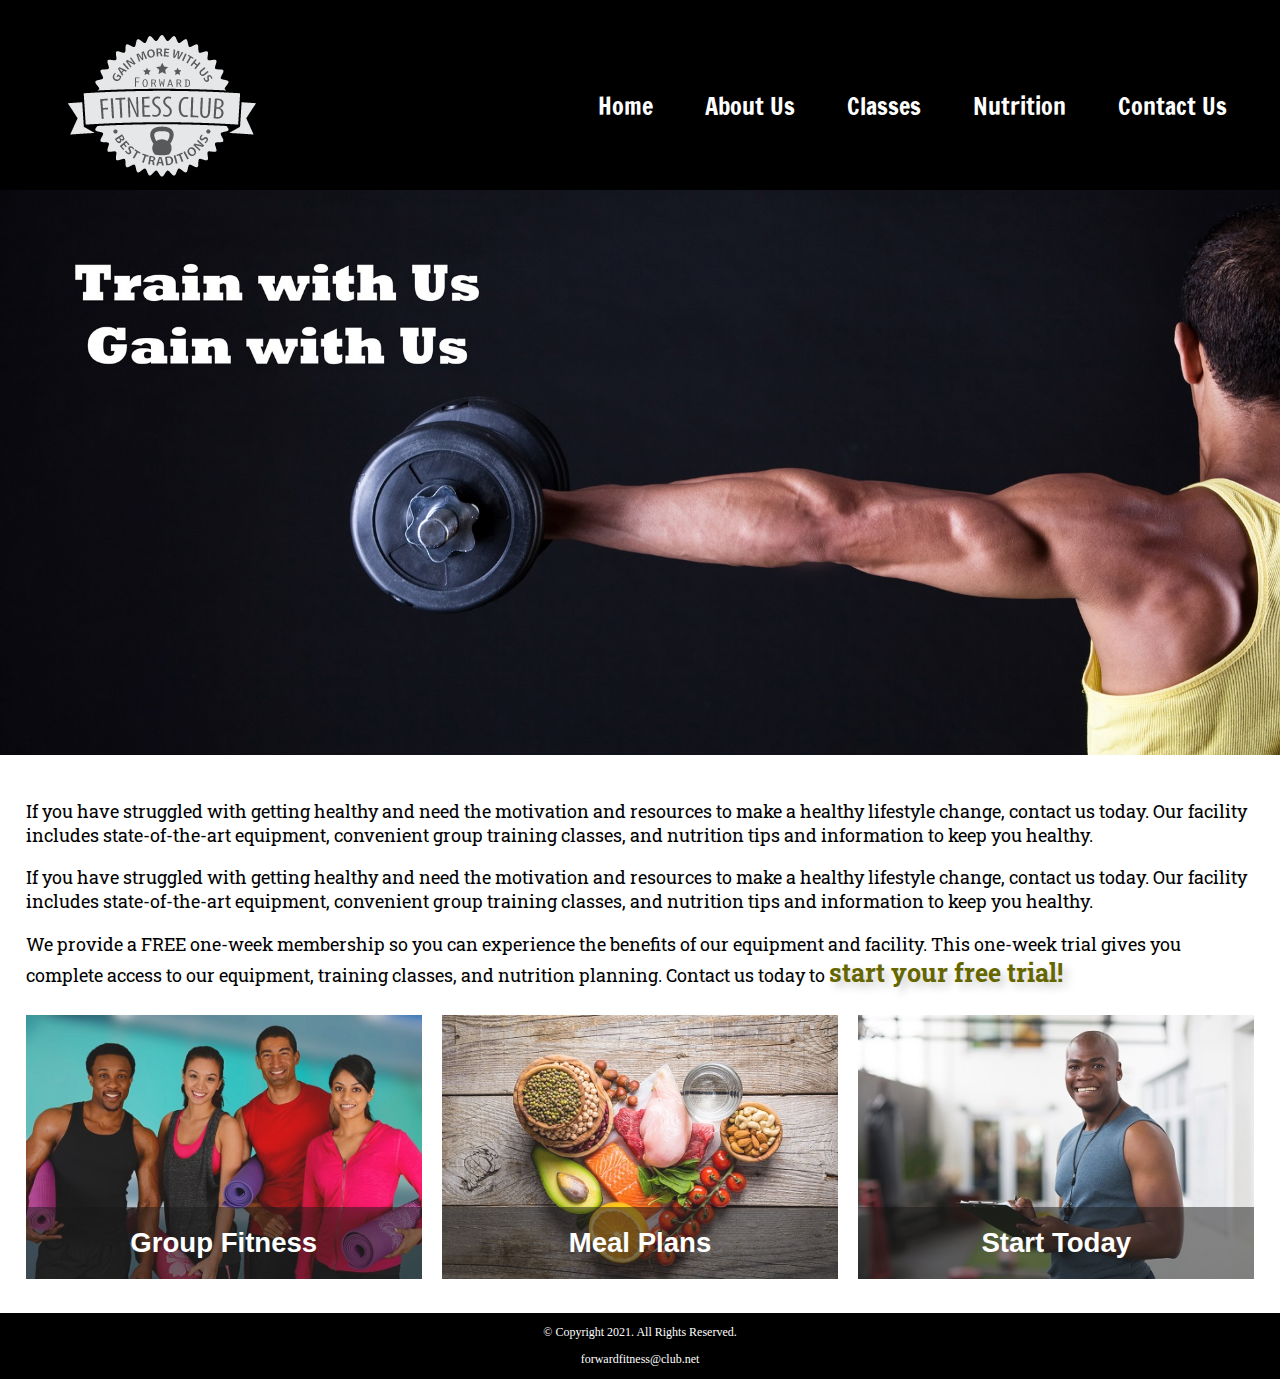
<file: Fitness/index.html>
<!DOCTYPE html>
<!-- This website template was created by: Darius Loving ISM 5994-->
<html lang="en">
<head>
	<title>Forward Fitness Club</title>
	<meta charset="utf-8">
	<link rel="stylesheet" href="css/styles.css">
	<meta name="viewport" content="width=device-width, initial-scale=1">
	<link href="https://fonts.googleapis.com/css2?family=Francois+One&family=Roboto+Slab&display=swap" rel="stylesheet">
    <link rel="shortcut icon" href="images/favicon.ico">
    <link rel="icon" type="image/png" sizes="32x32" href="images/favicon-32.png">
    <link rel="apple-touch-icon" sizes="180x180" href="images/apple-touch-icon.png">
    <link rel="icon" sizes="192x192" href="images/android-chrome-192.png">
</head>
	<body>

<!-- Use the header area for the website name or logo -->
	<header> 



		<a href="index.html">
			<img src="images/forward-fitness-logo.png" alt="Forward Fitness Club logo" ></a>
	</header> 

<!-- Use the nav area to add hyperlinks to other pages within the website -->
<nav> 
	<ul>
	<li><a href="index.html">Home</a></li>
	<li><a href="about.html">About Us</a></li>
	<li><a href="classes.html">Classes</a></li>
	<li><a href="nutrition.html">Nutrition</a></li>
	<li><a href="contact.html">Contact Us</a></li>
	</ul>
</nav> 

<!-- Hero Image -->
<div id="hero">
	<img src="images/hero-image.jpg" alt="left arm extended holding a weight">
</div>

<!-- Use the main area to add the main content of the webpage -->
<main> 

<div class="mobile">

	<p>Welcome to Forward Fitness Club. Our mission is to help our clients meet their fitness and nutrition goals.</p>

<h3>FREE One-Week Trial Membership!</h3>
<p>Call Us Today to Get Started</p>
<p class="tel-link"><a href="tel:8145559608">(814) 555-9608</a></p>

<h4>Fitness Club Hours:</h4>
<ul class="hours">
	<li>Mon-Thu: 6:00am-6:00pm</li>
	<li>Friday: 6:00am-4:00pm</li>
	<li>Saturday: 8:00am-6:00pm</li>
	<li>Sunday: Closed</li>
</ul>

</div>

	<div class="tablet-desktop">
	
	<p>If you have struggled with getting healthy and need the motivation and resources to make a healthy lifestyle change, contact us today. Our facility includes state-of-the-art equipment, convenient group training classes, and nutrition tips and information to keep you healthy.</p>
	
	<p>If you have struggled with getting healthy and need the motivation and resources to make a healthy lifestyle change, contact us today. Our facility includes state-of-the-art equipment, convenient group training classes, and nutrition tips and information to keep you healthy.</p>
	
	<p>We provide a FREE one-week membership so you can experience the benefits of our equipment and facility. This one-week trial gives you complete access to our equipment, training classes, and nutrition planning. Contact us today to <span class=action> start your free trial!</span></p>
</div>

<div class="grid">

<figure class="frame">
	<a href="classes.html"><img src="images/fitness-group.jpg" alt="group of fitness people"></a>
<figcaption class="pic-text">Group Fitness</figcaption> 
</figure>

<figure class="frame">
	<a href="nutrition.html"> <img src="images/food-heart.jpg" alt="healthy food in the shape of a heart"></a>
	<figcaption class="pic-text">Meal Plans</figcaption>
</figure>

<figure class="frame">
	<a href="contact.html"><img src="images/personal-trainer.jpg" alt="personal trainer with a clipboard"></a>
	<figcaption class="pic-text">Start Today</figcaption>
</figure>

</div>

</main> 

<!-- Use the footer area to add webpage footer content -->
<footer> 
	<p>&copy; Copyright 2021. All Rights Reserved.</p>
	<p>forwardfitness@club.net</p>
</footer>

</body>
</html>
</file>
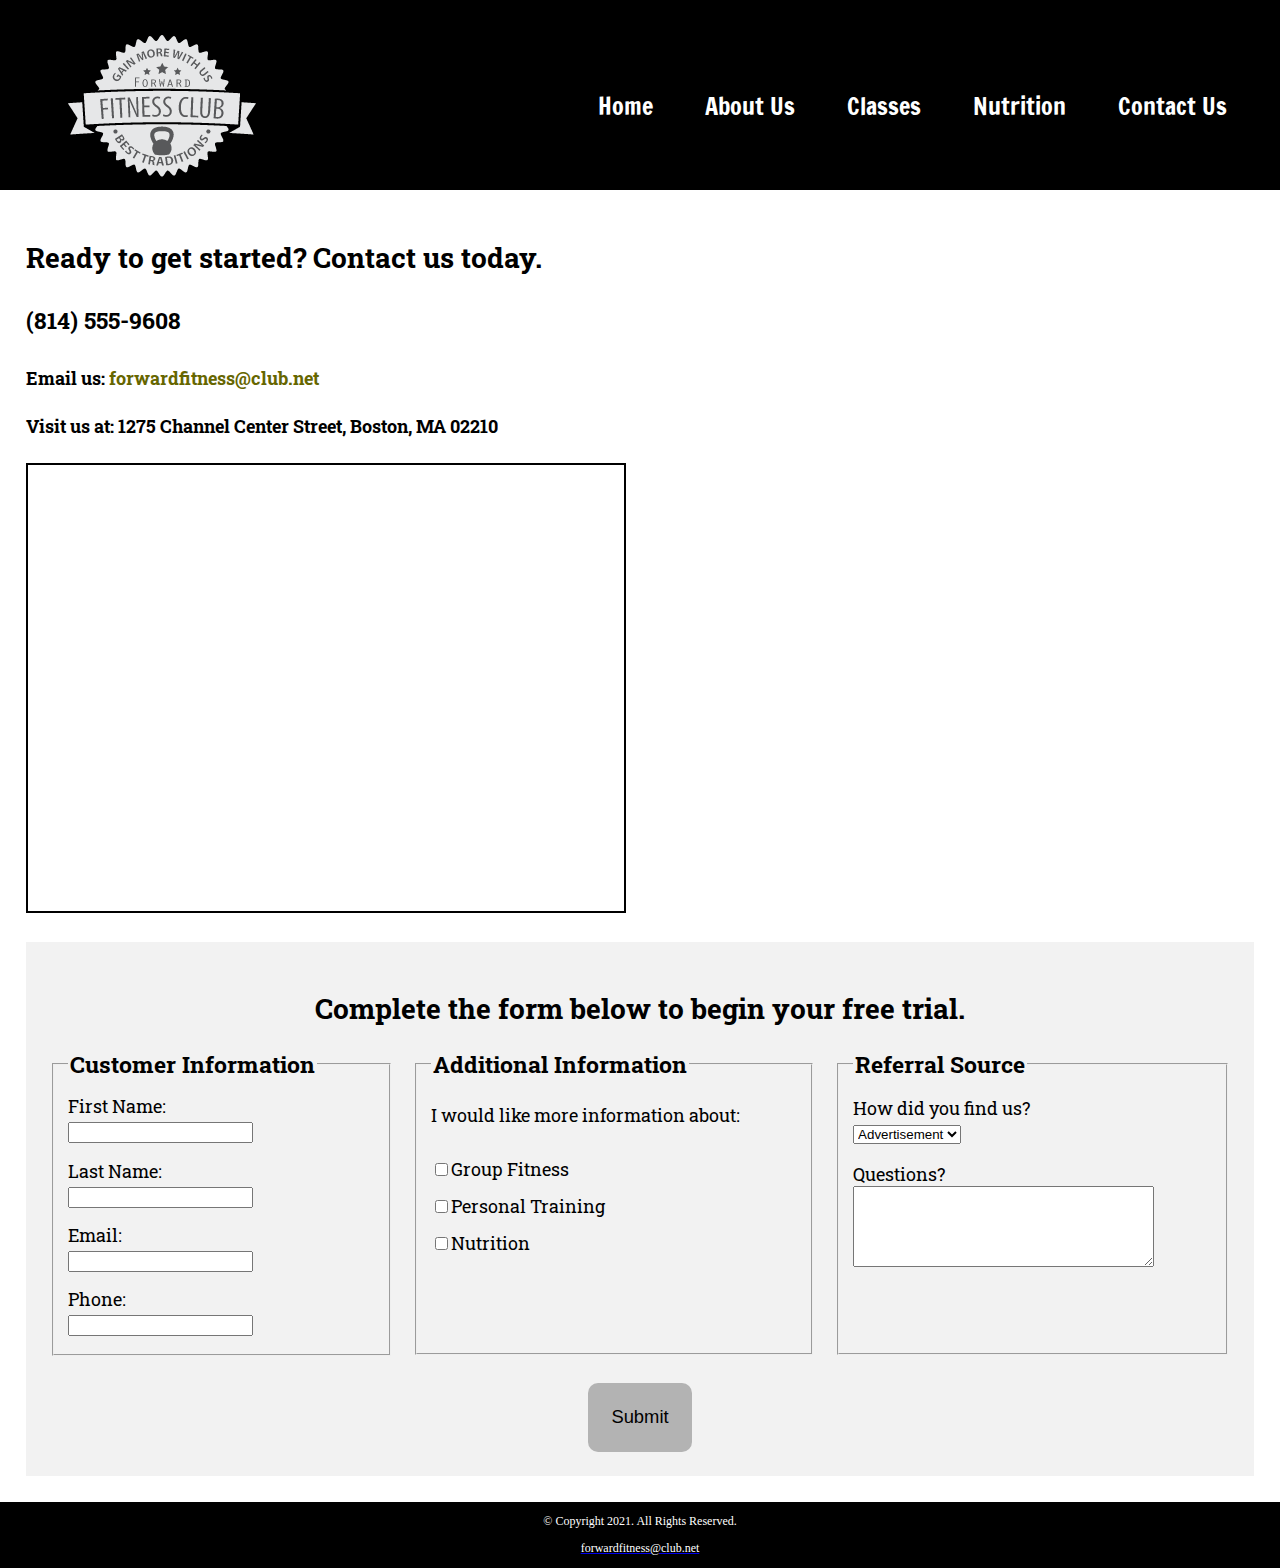
<file: Fitness/contact.html>
<!DOCTYPE html>
<!-- This website template was created by: Darius Loving ISM 5994-->
<html lang="en">
<head>
	<title>Forward Fitness Club</title>
    <meta charset="utf-8">
    <link rel="stylesheet" href="css/styles.css">
	<meta name="viewport" content="width=device-width, initial-scale=1">
	<link href="https://fonts.googleapis.com/css2?family=Francois+One&family=Roboto+Slab&display=swap" rel="stylesheet">
    <link rel="shortcut icon" href="images/favicon.ico">
    <link rel="icon" type="image/png" sizes="32x32" href="images/favicon-32.png">
    <link rel="apple-touch-icon" sizes="180x180" href="images/apple-touch-icon.png">
    <link rel="icon" sizes="192x192" href="images/android-chrome-192.png">
</head>

	<body>

	<div id="container">

	<!-- Use the header area for the website name or logo -->
		<header> 
			<a href="index.html">
			<img src="images/forward-fitness-logo.png" alt="Forward Fitness Club logo"></a>
		</header> 
	<!-- Use the nav area to add hyperlinks to other pages within the website -->
	<nav>
		<ul>
			<li><a href="index.html">Home</a></li>
			<li><a href="about.html">About Us</a></li>
			<li><a href="classes.html">Classes</a></li>
			<li><a href="nutrition.html">Nutrition</a></li>
			<li><a href="contact.html">Contact Us</a></li>
			</ul>
		</nav>

	<!-- Use the main area to add the main content of the webpage -->
	<main> 

		<div id="contact"> 

                <h2>Ready to get started? Contact us today.</h2>
                <h4 class= "mobile tel-link"><a href="tel:8145559608">(814) 555-9608</a></h4>
				<h4 class="tablet-desktop tel-num">(814) 555-9608</h4>
                <h4>Email us: <a href="mailto:forwardfitness@club.net" class="contact-email-link">forwardfitness@club.net</a></h4>
                <h4>Visit us at: 1275 Channel Center Street, Boston, MA 02210</h4>
                <iframe src="https://www.google.com/maps/embed?pb=!1m18!1m12!1m3!1d2948.8519431892273!2d-71.05363284860863!3d42.34567987908576!2m3!1f0!2f0!3f0!3m2!1i1024!2i768!4f13.1!3m3!1m2!1s0x89e37a7dc2b67e7b%3A0x36ec93427cd9c5f1!2sChannel%20Center%20St%2C%20Boston%2C%20MA%2002210!5e0!3m2!1sen!2sus!4v1612232786580!5m2!1sen!2sus" width="600" height="450" allowfullscreen aria-hidden="false" tabindex="0" class=map></iframe>
        </div>
	
<div id="form">

	<h2>Complete the form below to begin your free trial.</h2>
	
	<form class="form-grid"> <!-- Start Form -->

		
		<fieldset>
			<legend>Customer Information</legend>
			<label for="fName">First Name:</label>
			<input type="text" name="fName" id="fName" required>
			
			<label for="lName">Last Name:</label>
			<input type="text" name="lName" id="lName" required>
		
			<label for="email">Email:</label>
			<input type="email" name="email" id="email" required>

			<label for="phone">Phone:</label>
			<input type="tel" id="phone" name="phone" required>
		</fieldset>

		<fieldset>
			<legend>Additional Information</legend>
			<p>I would like more information about:</p>
			
			<label for="grpfit"><input type="checkbox" name="interest" id="grpfit" value="Group Fitness">Group Fitness</label>

			<label for="prtrain"><input type="checkbox" name="interest" id="prtrain" value="Personal Training">Personal Training</label>

			<label for="nutr"><input type="checkbox" name="interest" id="nutr" value="Nutrition">Nutrition</label>
		</fieldset>

		<fieldset>
			<legend>Referral Source</legend>
			<label for="reference">How did you find us?</label>
			<select name="reference" id="reference">
			<option value="ad">Advertisement</option>
			<option value="friend">Friend</option>
			<option value="google">Google</option>
			<option value="social">Social Media</option>
			<option value="other">Other</option>
		</select>

		<label for="questions"> Questions?</label>
		<textarea id="questions" name="questions" rows="5" cols="35"></textarea>
		</fieldset>

		<input type="submit" id="submit" value ="Submit" class="btn">

	</form>
	
	</div>
</main> 
	<!-- Use the footer area to add webpage footer content -->
	<footer> 
		<p>&copy; Copyright 2021. All Rights Reserved.</p>
		<a href="mailto:forwardfitness@club.net"><p>forwardfitness@club.net</p></a>
	</footer>

</div>

</body>
</html>
</file>
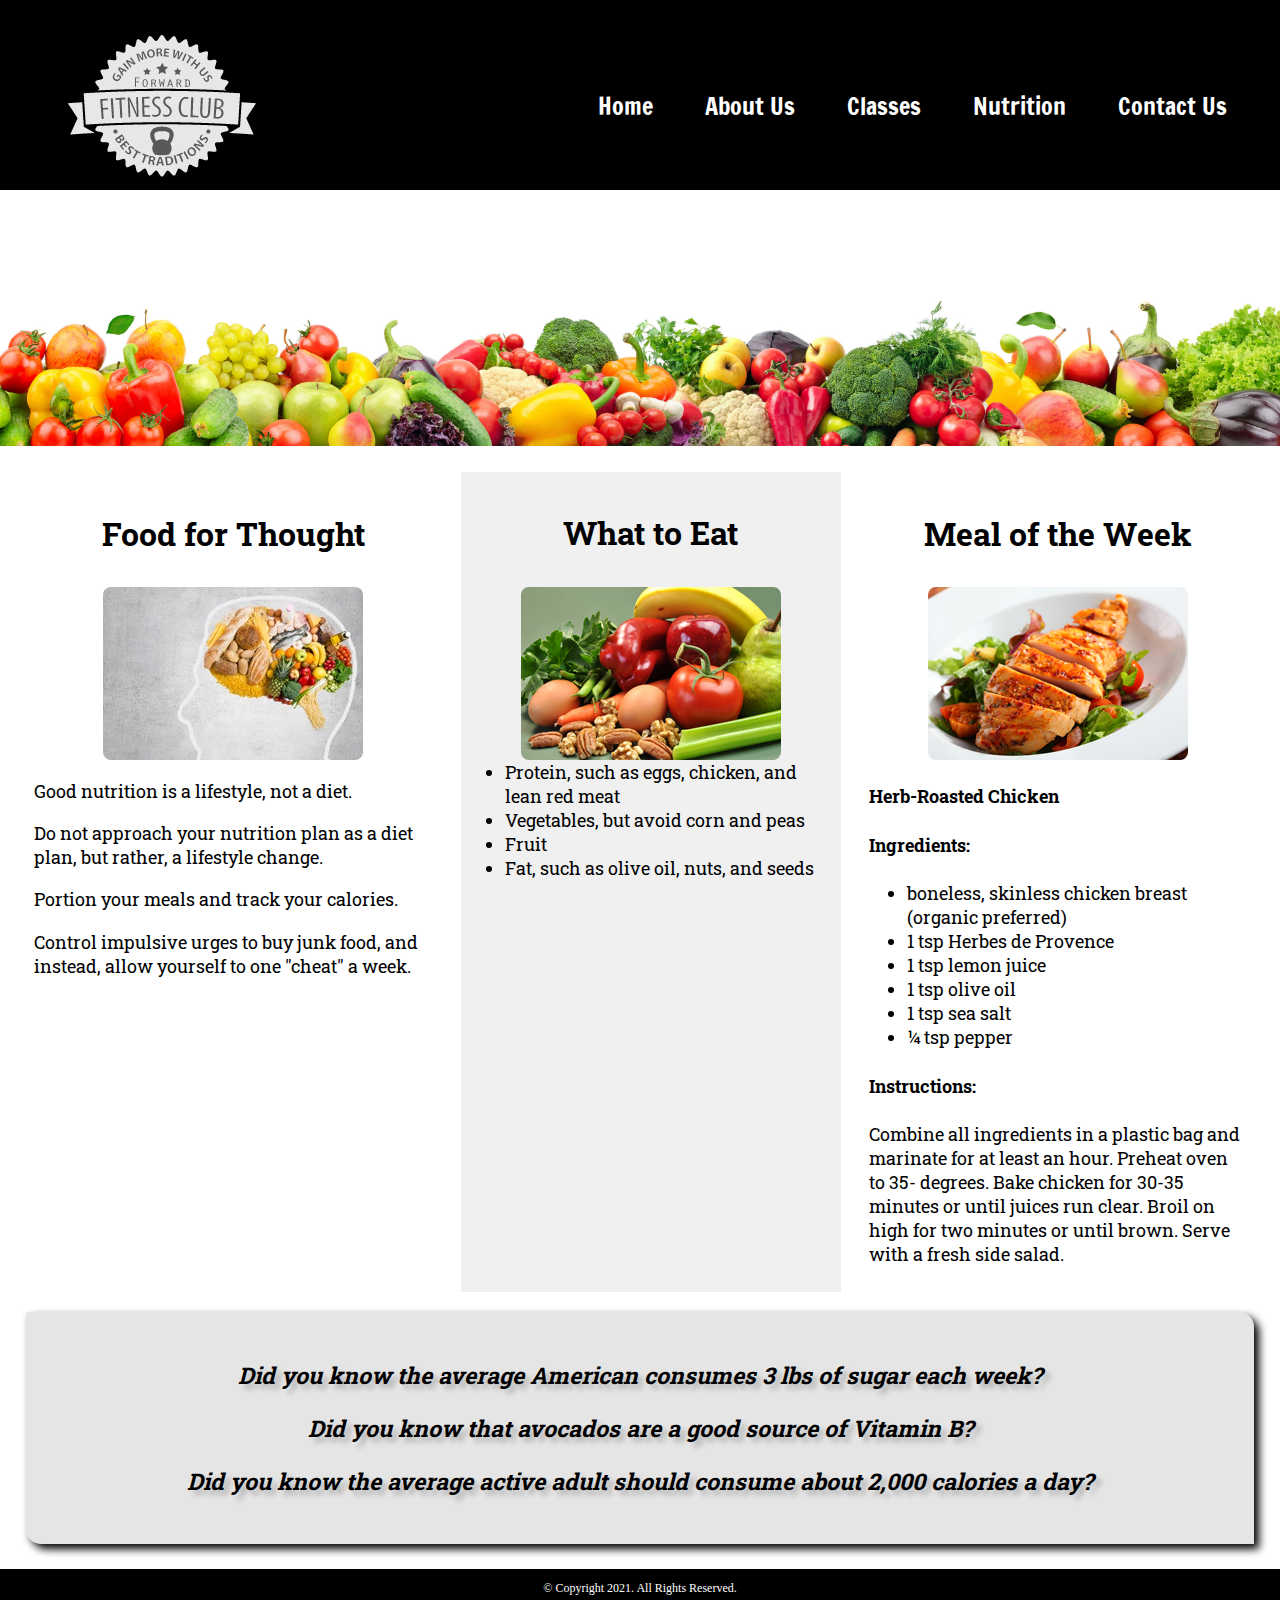
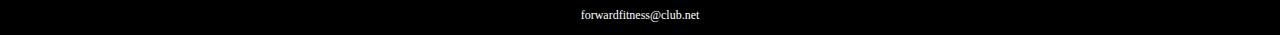
<file: Fitness/nutrition.html>
<!DOCTYPE html>
<!-- This website template was created by: Darius Loving 3/2 ISM 5994-->
<html lang="en">
<head>
	<title>Forward Fitness Club</title>
	<meta charset="utf-8">
	<link rel="stylesheet" href="css/styles.css">
	<meta name="viewport" content="width=device-width, initial-scale=1">
	<link href="https://fonts.googleapis.com/css2?family=Francois+One&family=Roboto+Slab&display=swap" rel="stylesheet">
    <link rel="shortcut icon" href="images/favicon.ico">
    <link rel="icon" type="image/png" sizes="32x32" href="images/favicon-32.png">
    <link rel="apple-touch-icon" sizes="180x180" href="images/apple-touch-icon.png">
    <link rel="icon" sizes="192x192" href="images/android-chrome-192.png">
</head>
    <body>

<!-- Use the header area for the website name or logo -->
	<header> 
			<a href="index.html">
			
			
			<img src="images/forward-fitness-logo.png" alt="Forward Fitness Club logo"></a>

	</header> 

<!-- Use the nav area to add hyperlinks to other pages within the website -->
<nav>
<ul>
	<li><a href="index.html">Home</a></li>
	<li><a href="about.html">About Us</a></li>
	<li><a href="classes.html">Classes</a></li>
	<li><a href="nutrition.html">Nutrition</a></li>
	<li><a href="contact.html">Contact Us</a></li>
	</ul>
</nav>

<!-- Nutrition Hero Image -->
<div id="hero">
    <img src="images/hero-veggies.jpg" alt="fresh vegetables">
</div>
<!-- Use the main area to add the main content of the webpage -->
<main class="grid"> 

    <article>
        <h3>Food for Thought</h3>
        <img src="images/food-thought.jpg" alt="food for thought image" class="round">
        <p>Good nutrition is a lifestyle, not a diet.</p>
        <p>Do not approach your nutrition plan as a diet plan, but rather, a lifestyle change.</p>
        <p>Portion your meals and track your calories.</p>
        <p>Control impulsive urges to buy junk food, and instead, allow yourself to one "cheat" a week.</p>
    </article>

<article>
    <h3>What to Eat</h3>
    <img src="images/fresh-food.jpg" alt="fresh vegetables, fruit, eggs, and nuts" class="round">
    <ul>
    <li>Protein, such as eggs, chicken, and lean red meat</li>
    <li>Vegetables, but avoid corn and peas</li>
    <li>Fruit</li>
    <li>Fat, such as olive oil, nuts, and seeds</li>
</ul>
</article>

<article>
<h3>Meal of the Week</h3>
<img src="images/food-chicken.jpg" alt="herb roasted chicken" class="round">
    <h4>Herb-Roasted Chicken</h4>
    <h4>Ingredients:</h4>
    <ul>
    <li>boneless, skinless chicken breast (organic preferred)</li>
    <li>1 tsp Herbes de Provence</li>
    <li>1 tsp lemon juice</li>
    <li>1 tsp olive oil</li>
    <li>1 tsp sea salt</li>
    <li>&frac14; tsp pepper</li>
</ul>
<h4>Instructions:</h4>
<p>Combine all ingredients in a plastic bag and marinate for at least an hour. Preheat oven to 35- degrees. Bake chicken for 30-35 minutes or until juices run clear. Broil on high for two minutes or until brown. Serve with a fresh side salad.</p>
</article>

<aside class="tablet-desktop grid-item4">
    <p>Did you know the average American consumes 3 lbs of sugar each week?</p>
    <p>Did you know that avocados are a good source of Vitamin B?</p>
    <p>Did you know the average active adult should consume about 2,000 calories a day?</p>
</aside>

</main>

<!-- Use the footer area to add webpage footer content -->
<footer> 
	<p>&copy; Copyright 2021. All Rights Reserved.</p>
	<p>forwardfitness@club.net</p>
</footer>

</body>
</html>
</file>
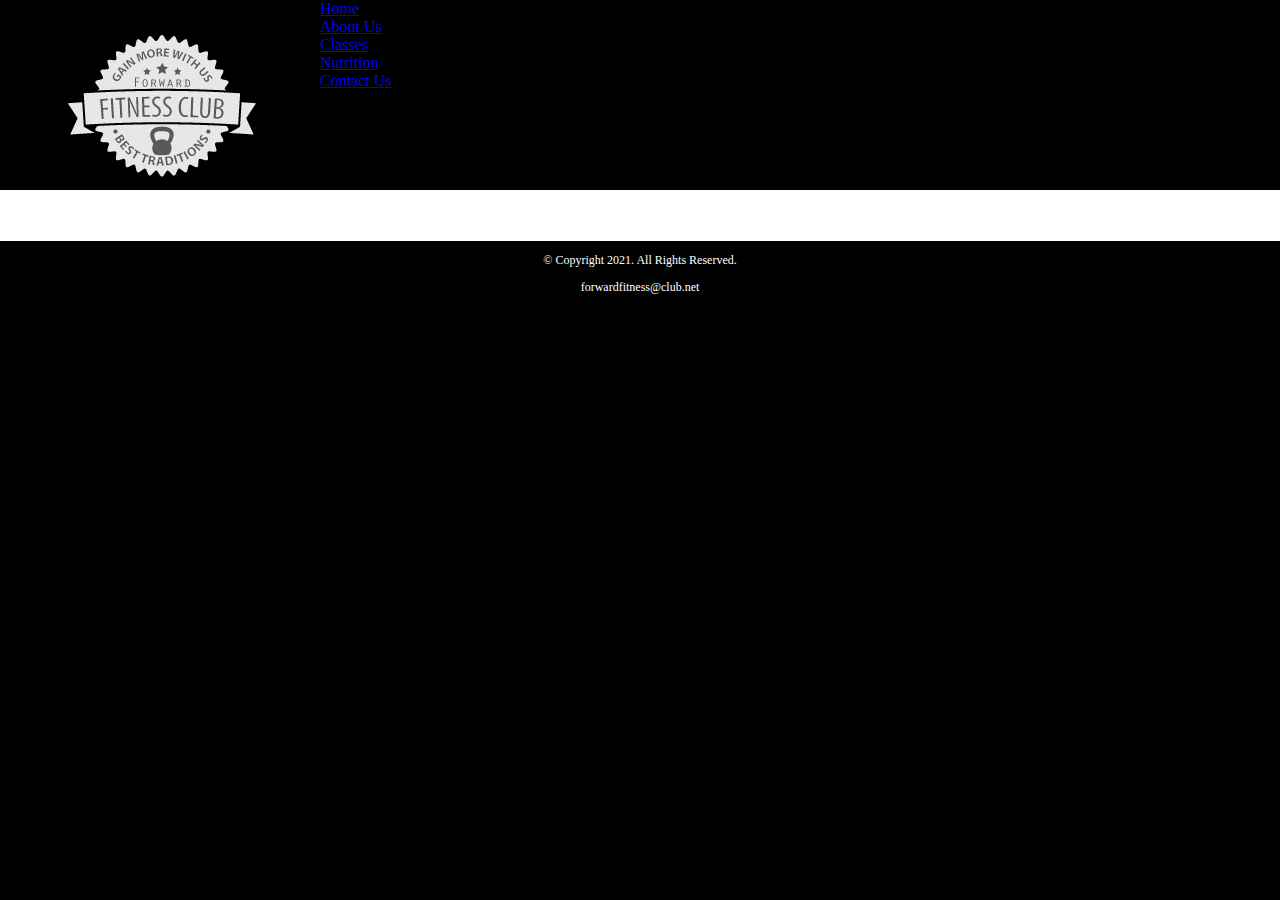
<file: Fitness/template.html>
<!DOCTYPE html>
<!-- This website template was created by: Darius Loving ISM 5994-->
<html lang="en">
<head>
	<title>Forward Fitness Club</title>
	<meta charset="utf-8">
	<link rel="stylesheet" href="css/styles.css">
	<meta name="viewport" content="width=device-width, initial-scale=1">
	<link href="https://fonts.googleapis.com/css2?family=Francois+One&family=Roboto+Slab&display=swap" rel="stylesheet">
    <link rel="shortcut icon" href="images/favicon.ico">
    <link rel="icon" type="image/png" sizes="32x32" href="images/favicon-32.png">
    <link rel="apple-touch-icon" sizes="180x180" href="images/apple-touch-icon.png">
    <link rel="icon" sizes="192x192" href="images/android-chrome-192.png">
</head>
	<body>

<!-- Use the header area for the website name or logo -->
	<header> 
			<a href="index.html">
			
			
			<img src="images/forward-fitness-logo.png" alt="Forward Fitness Club logo"></a>

	</header> 

<!-- Use the nav area to add hyperlinks to other pages within the website -->
<ul>
	<li><a href="index.html">Home</a></li>
	<li><a href="about.html">About Us</a></li>
	<li><a href="classes.html">Classes</a></li>
	<li><a href="nutrition.html">Nutrition</a></li>
	<li><a href="contact.html">Contact Us</a></li>
	</ul>

<!-- Use the main area to add the main content of the webpage -->
<main> 
</main> 

<!-- Use the footer area to add webpage footer content -->
<footer> 
	<p>&copy; Copyright 2021. All Rights Reserved.</p>
	<p>forwardfitness@club.net</p>
</footer>

</body>
</html>
</file>
<file: Fitness/css/styles.css>
body {
    background-color: #000;
}




body, header, nav, main, footer, h1, div, img, ul, figure, figcaption, section, article, aside, audio, video {
    margin: 0;
    padding: 0;
    border: 0;
}


img, video {
    max-width: 100%;
    display: block;
}





/* Style rule for box sizing applies to all elements */
*{
    box-sizing: border-box;
}
/* Style rules for mobile viewport */

/* Style rules for header */
header {
    top: 0;
    background-color: #000;
    height: 190px;

}

header img {
        margin: 0 auto;
}


nav {
    padding: 1%;
    margin-bottom: 1%;
}

nav ul {
        list-style-type: none;
        margin: 0;
        text-align: right;
}




nav li {
        font-size: 1.5em;
        font-family: 'Francois One', sans-serif;
        border-top: 1px solid #fff;
}

nav li:first-child {
    border-top: none;
}

nav li a {
    display: block;
    color: #fff;
    padding: 0.5em 1em;
    text-decoration: none;
}

/* Show mobile class, hide tablet-desktop class */
.mobile {
    display: block;
}

.tablet-desktop {
    display: none;
}

main {
    background-color: #fff;
    padding: 2%;
    font-size: 1.15em;
    font-family: 'Roboto Slab', sans-serif;
    }

    .mobile h3 {
        text-shadow: 5px 5px 8px #ccc;
    }

    video {
        margin: 0 auto 4%;
    }

article {
    padding: 2%;
}

article h3 {
    text-align: center;
}

article img {
    margin: 0 auto;
}

article ul {
    margin-left: 10%;
}

article:nth-of-type(2){
    background-color: rgba(204, 204, 204, 0.3);
}

    .tel-link{
        background-color: #404040;
        padding: 2%;
        margin: 0 auto;
        width: 80%;
        text-align: center;
        border-radius: 5px;
    }

    .tel-link a {
        color: #fff;
        text-decoration: none;
        font-size: 1.5em;
        display: block;
    }

    .hours {
        margin-left: 10%;
    }

    .action {
        font-size: 1.35em;
        color: #666600;
        font-weight: bold;
        text-shadow: 5px 5px 8px #ccc;
    }

.frame {
position: relative;
max-width: 450px;
margin: 2% auto;
}

.pic-text {
    position: absolute;
    bottom: 0;
    background: rgba(0, 0, 0, 0.5);
    color: #fff;
    width: 100%;
    padding: 20px;
    text-align: center;
    font-family: Verdana, Arial, sans-serif;
    font-size: 1.5em;
    font-weight: bold;
}

    #weights, #cardio, #training {
        margin: 0 2%;
    }

    .round {
        border-radius: 8px;
    }

    .external-link {
        color: #666600;
        font-weight: bold;
        text-decoration: none;
    }

    #contact .contact-email-link {
        color: #666600;
        text-decoration: none;
    }

    .map {
        border: 2px solid #000;
        width: 95%;
        height: 50%;
    }


    #form {
        margin-top: 2%;
        background-color: #f2f2f2;
        padding: 2%;
    }

    #form h2 {
        text-align: center;
    }

    /* Style rules for form elements */
    fieldset, input, select, textarea {
        margin-bottom: 2%;
    }

    fieldset legend {
        font-weight: bold;
        font-size: 1.25em;
    }

    label {
        display: block;
        padding-top: 3%;
    }

    form #submit {
        margin: 0 auto;
        border: none;
        display: block;
        padding: 2%;
        background-color: #b3b3b3;
        font-size: 1em;
        border-radius: 10px;
    }
    footer p{
            font-size: 0.75em;
            text-align: center;
            color: #fff;
            padding: 0 1em;
    }
    footer p a {
        color: #fff;
        text-decoration: none;
    }

/* Media Query for Tablet Viewport */
@media screen and (min-width: 630px), print {
}
    /* Tablet Viewport: Show tablet-desktop class, hide mobile class */
.tablet-desktop {
    display: block;
}

.mobile {
    display: none;
}

/* Tablet Viewport: Style rule for header */
header {
    padding-bottom: 2%;
}

/* Tablet Viewport: Style rules for nav area */
nav li {
    border-top: none;
    display: inline-block;
    border-right: 1px solid #fff;
}

nav li:last-child{
    border-right: none;
}

nav li a {
    padding: 0.1em 0.75em;
    }

/* Tablet Viewport: Style rules for main content area */
main ul {
    margin: 0 0 4% 10%;
}





.grid {
    display: grid;
    grid-template-columns: auto auto auto;
    grid-gap: 20px;
}

.pic-text {
    font-size: 1em;
    padding: 10px;
}

aside {
    text-align: center;
    font-size: 1.25em;
    font-style: italic;
    font-weight: bold;
    padding: 2%;
    background-color: rgba(204, 204, 204, 0.5);
    box-shadow: 5px 5px 8px #000;
    text-shadow: 5px 5px 5px #b3b3b3;
    border-radius: 0 15px;
}

.grid-item4 {
    grid-column: 1 / span 3;
}

#exercises {
    border-top: 1px solid #000;
    border-bottom: 1px solid #000;
    background: linear-gradient(to right, #ccc, #fff);
    background-color: #f2f2f2;
    padding: 1% 2%;
}

#exercises dt {
    font-weight: bold;
}

#exercises dd {
    padding: 0.5% 1% 2% 0;
}

.tel-num {
    font-size: 1.25em;
}

.map {
    width: 600px;
    height: 450px;
}

/* Tablet Viewport: Style rules for table */
table {
    border: 1px solid #000;
    border-collapse: collapse;
    margin: 0 auto;
    width: 100%;
}

caption {
    font-size: 1.5em;
    font-weight: bold;
    padding: 1%;
}

th, td {
    border: 1px solid #000;
    padding: 2%;
}

th {
    background-color: #000;
    color: #fff;
    font-size: 1.15em;
}

tr:nth-child(odd) {
    background-color: #ccc;
}
/* Tablet Viewport: Style rule for form element */
form {
    width: 70%;
    margin: 0 auto;
}
/* Media Query for Desktop Viewport */
@media screen and (min-width: 1015px) , print {

/* Desktop Viewport: Style rule for header */
header {
    width: 25%;
    float: left;
    padding-bottom: 0;
}

/* Desktop Viewport: Style rules for nav area */
nav {
    float: right;
    width: 70%;
    margin: 4em 1em 0 0;
}

nav ul {
    text-align: right;
}

nav li {
    border: none;
}

nav li a {
    padding: 0.5em 1em;
}

nav li a:hover {
    color: #000;
    background-color: #fff;
}

/* Desktop Viewport: Style Rules for main content */
main {
    clear: left;
}

main h1 {
    font-size: 1.8em;
}

article h3 {
    font-size: 1.75em;
}

.pic-text {
    font-size: 1.5em;
    padding: 20px;
}

.frame {
    opacity: 0.9;
}

.frame:hover {
    opacity: 1;
    box-shadow: 8px 8px 10px #808080;
}

#weights, #cardio, #training {
    width: 29%;
    float: left;
    margin: 0 2%
}

#exercises {
    clear: left;
}

}


/* Desktop Viewport: Style rules for form elements */
form {
    width: auto;
}

.form-grid {
    display: grid;
    grid-template-columns: auto auto auto;
    grid-gap: 20px;
}

.btn {
    grid-column: 1 / span 3;
}

/* Media Query for Large Desktop Viewports */
@media screen and (min-width: 1921px) {

    #container {
        width: 1920px;
        margin: 0 auto;
    }

    table {
        width: 80%;
    }
}

/* Media Query for Print */
@media print {

    body {
        background-color: #fff;
        color: #000;
    }

}
</file>
